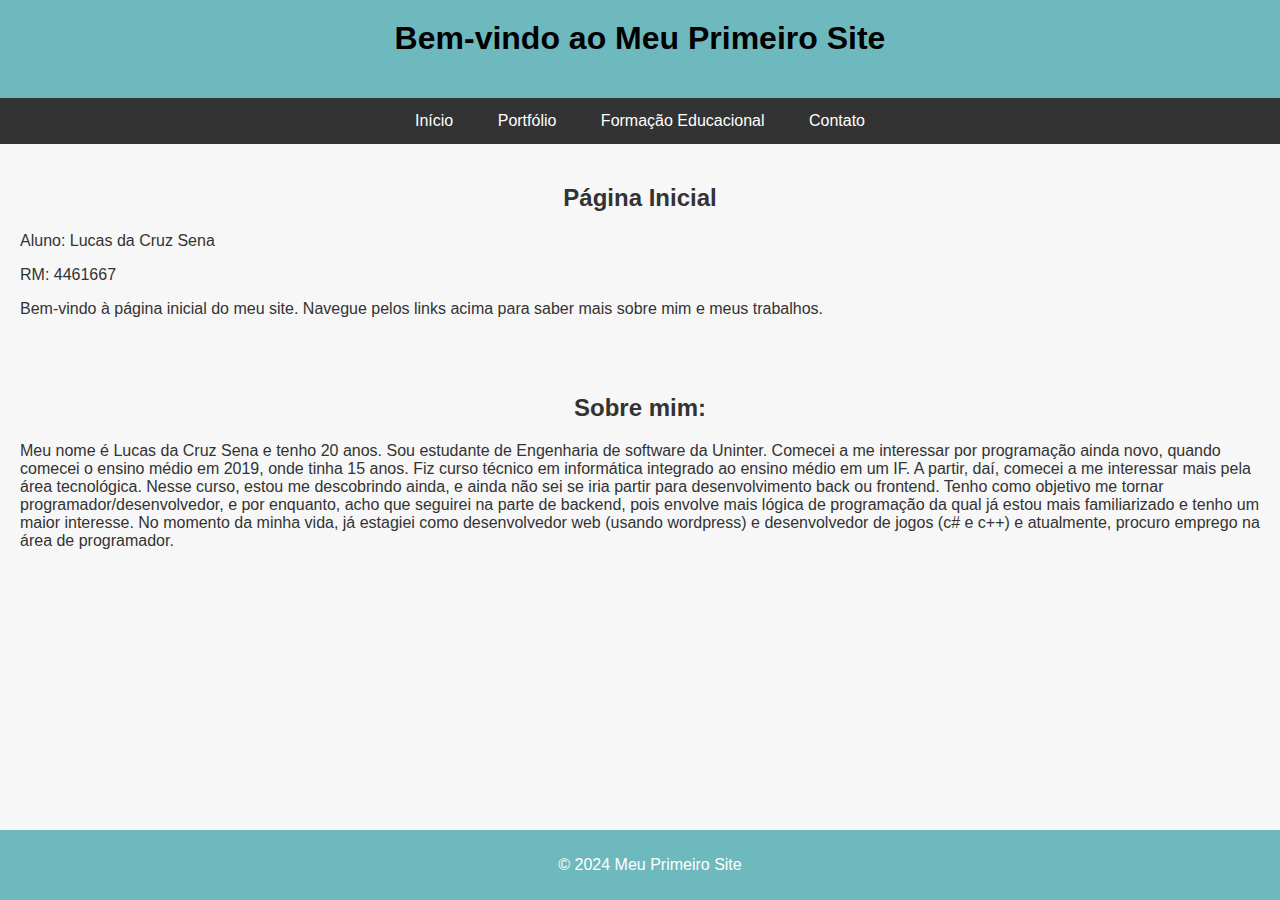
<file: index.html>
<!DOCTYPE html>
<html lang="pt-BR">
<head>
    <meta charset="UTF-8">
    <meta name="viewport" content="width=device-width, initial-scale=1.0">
    <title>Meu Primeiro Site</title>
    <link rel="stylesheet" href="style.css">
</head>
<body>
    <header>
        <h1>Bem-vindo ao Meu Primeiro Site</h1>
    </header>
    <nav>
        <ul>
            <li><a href="index.html">Início</a></li>
            <li><a href="portfolio.html">Portfólio</a></li>
            <li><a href="formacao-educacional.html">Formação Educacional</a></li>
            <li><a href="contato.html">Contato</a></li>
        </ul>
    </nav>
    <main>
        <h2>Página Inicial</h2>
        <p>Aluno: Lucas da Cruz Sena</p>
        <p>RM: 4461667</p>
        <p>Bem-vindo à página inicial do meu site. Navegue pelos links acima para saber mais sobre mim e meus trabalhos.</p>
        <p></p>
    </main>
    <main>
        <h2>Sobre mim:</h2>
        <p>Meu nome é Lucas da Cruz Sena e tenho 20 anos. Sou estudante de Engenharia de software da Uninter.
         Comecei a me interessar por programação ainda novo, quando comecei o ensino médio em 2019, onde tinha 15 anos. Fiz curso técnico em informática
         integrado ao ensino médio em um IF. A partir, daí, comecei a me interessar mais pela área tecnológica. 
         Nesse curso, estou me descobrindo ainda, e ainda não sei se iria partir para desenvolvimento back ou frontend. 
         Tenho como objetivo me tornar programador/desenvolvedor, e por enquanto, acho que seguirei na parte de backend, pois envolve mais lógica de programação
         da qual já estou mais familiarizado e tenho um maior interesse. No momento da minha vida, já estagiei como desenvolvedor web (usando wordpress) e desenvolvedor de jogos (c# e c++)
         e atualmente, procuro emprego na área de programador.
        </p>
    </main>
    <footer>
        <p>&copy; 2024 Meu Primeiro Site</p>
    </footer>
</body>
</html>
</file>
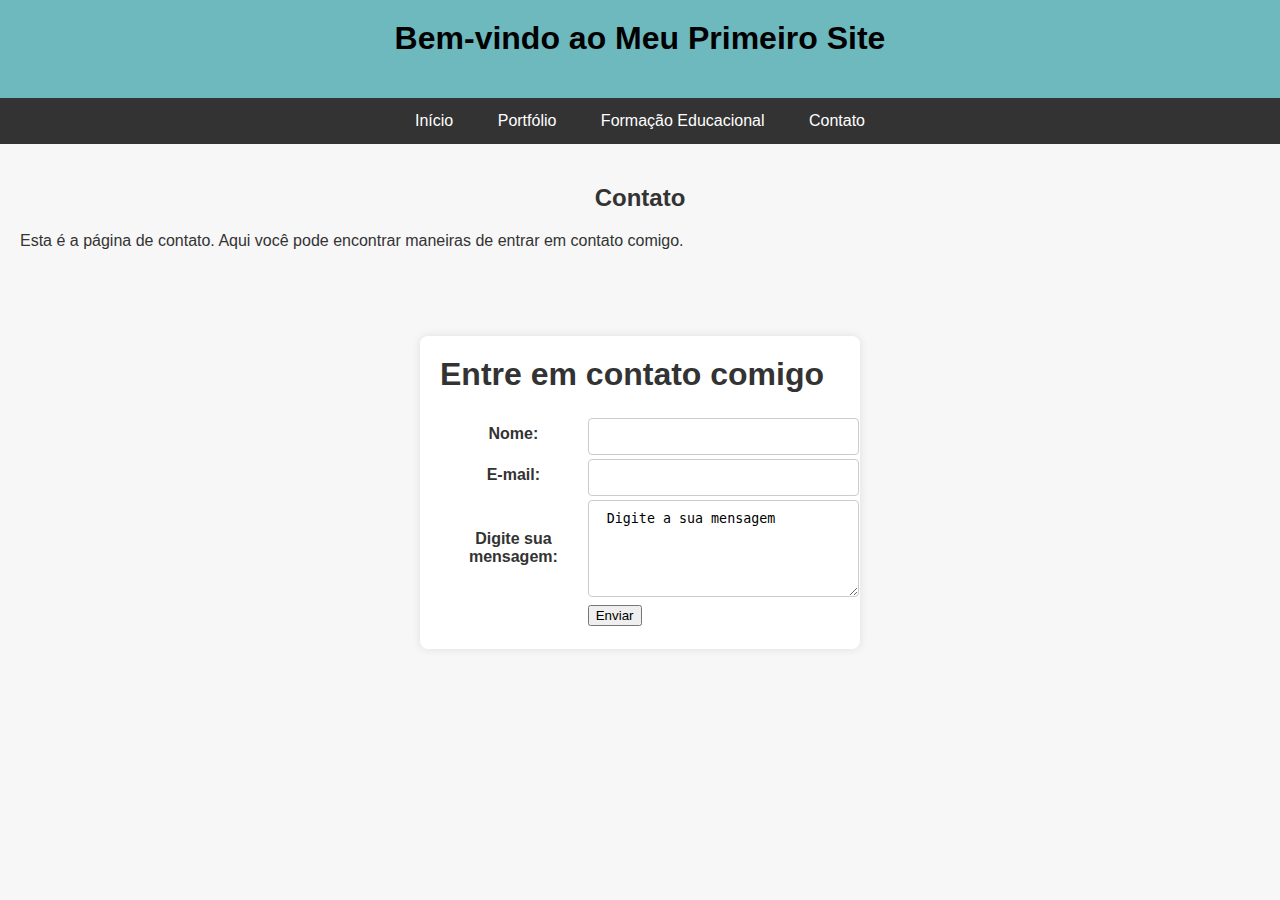
<file: contato.html>
<!DOCTYPE html>
<html lang="pt-BR">
<head>
    <meta charset="UTF-8">
    <meta name="viewport" content="width=device-width, initial-scale=1.0">
    <title>Contato - Meu Primeiro Site</title>
    <link rel="stylesheet" href="style.css">
</head>
<body>
    <header>
        <h1>Bem-vindo ao Meu Primeiro Site</h1>
    </header>
    <nav>
        <ul>
            <li><a href="index.html">Início</a></li>
            <li><a href="portfolio.html">Portfólio</a></li>
            <li><a href="formacao-educacional.html">Formação Educacional</a></li>
            <li><a href="contato.html">Contato</a></li>
        </ul>
    </nav>
    <main>
        <h2>Contato</h2>
        <p>Esta é a página de contato. Aqui você pode encontrar maneiras de entrar em contato comigo.</p>
    </main>
    <div class="container">
        <form action="">
        <h1>Entre em contato comigo</h1>
        <form action="" method=""></form>
            <table>
                <tr>
                    <th><label for="nome">Nome:</label></th>
                    <td><input type="text" name="nome" id = "nome" ></td>
                </tr>
                <tr>
                    <th><label for="email">E-mail:</label></th>
                    <td><input type="email" name="email" id="email" ></td>
                </tr>
                <tr>
                    <th><label for="msg"> Digite sua mensagem:</label></th>
                    <td><textarea name="msg" rows ="5" cols="40"> Digite a sua mensagem</textarea></td>
                </tr>
                <tr>
                    <td></td>
                    <td><button>Enviar</button></td>
                </tr>
            </table>
    </form 
</div>
</body>
</html>
</file>
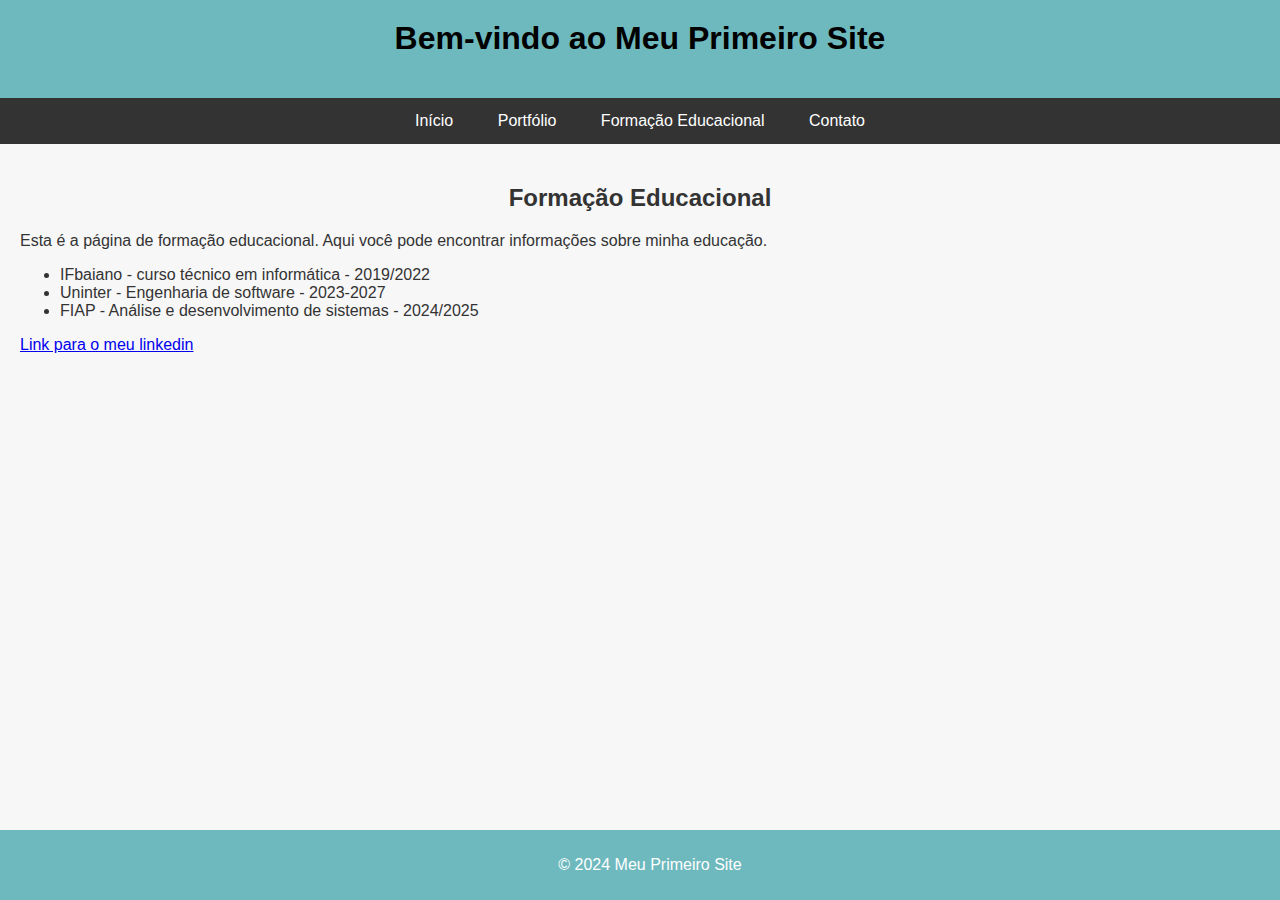
<file: formacao-educacional.html>
<!DOCTYPE html>
<html lang="pt-BR">
<head>
    <meta charset="UTF-8">
    <meta name="viewport" content="width=device-width, initial-scale=1.0">
    <title>Formação Educacional - Meu Primeiro Site</title>
    <link rel="stylesheet" href="style.css">
</head>
<body>
    <header>
        <h1>Bem-vindo ao Meu Primeiro Site</h1>
    </header>
    <nav>
        <ul>
            <li><a href="index.html">Início</a></li>
            <li><a href="portfolio.html">Portfólio</a></li>
            <li><a href="formacao-educacional.html">Formação Educacional</a></li>
            <li><a href="contato.html">Contato</a></li>
        </ul>
    </nav>
    <main>
        <h2>Formação Educacional</h2>
        <p>Esta é a página de formação educacional. Aqui você pode encontrar informações sobre minha educação.</p>
        <ul>
            <li>IFbaiano - curso técnico em informática - 2019/2022</li>
            <li>Uninter - Engenharia de software - 2023-2027</li>
            <li>FIAP - Análise e desenvolvimento de sistemas - 2024/2025</li>
        </ul>
        <a href="www.linkedin.com/in/lucas-sena-180b31220">Link para o meu linkedin</a>
    </main>
    <footer>
        <p>&copy; 2024 Meu Primeiro Site</p>
    </footer>
</body>
</html>
</file>
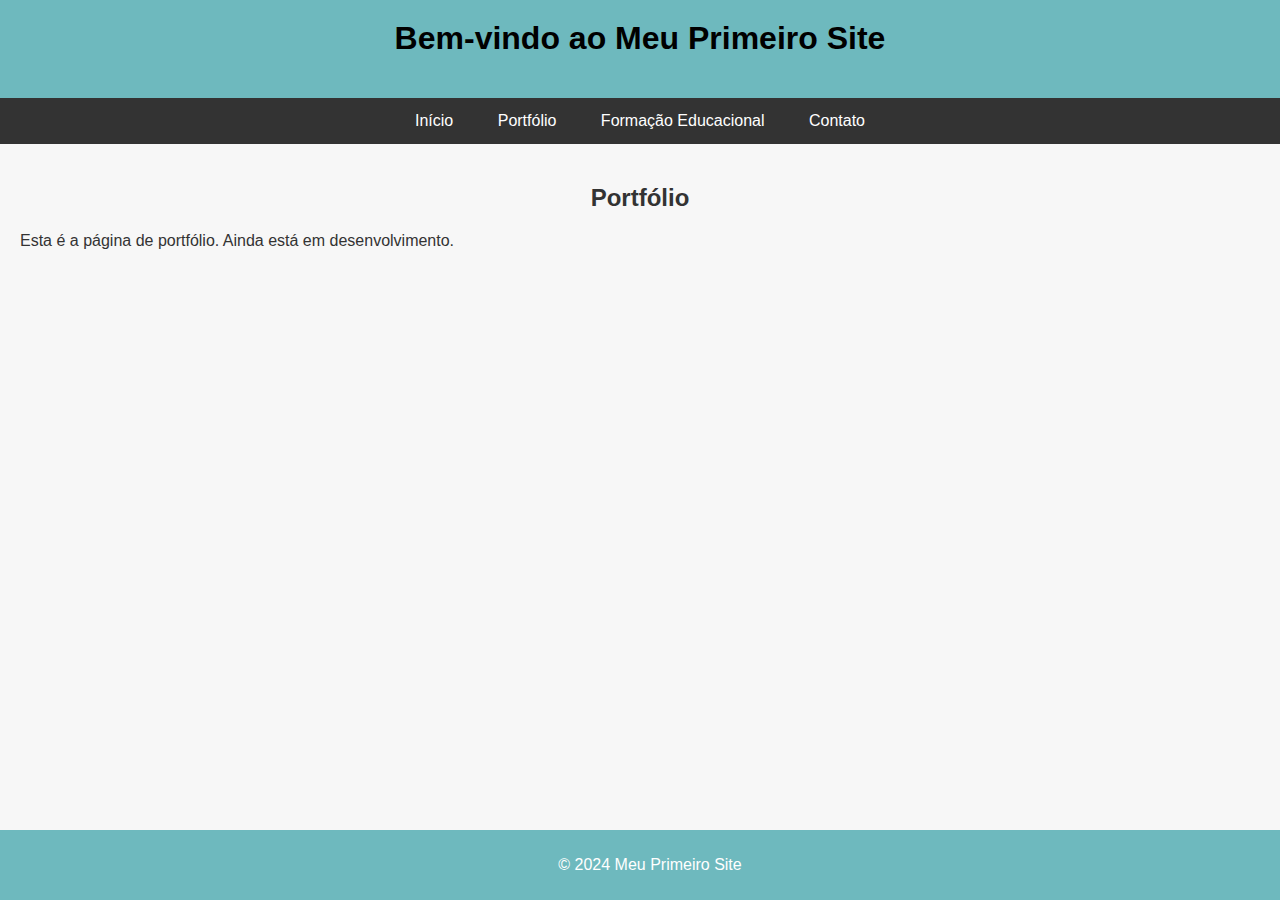
<file: portfolio.html>
<!DOCTYPE html>
<html lang="pt-BR">
<head>
    <meta charset="UTF-8">
    <meta name="viewport" content="width=device-width, initial-scale=1.0">
    <title>Portfólio - Meu Primeiro Site</title>
    <link rel="stylesheet" href="style.css">
</head>
<body>
    <header>
        <h1>Bem-vindo ao Meu Primeiro Site</h1>
    </header>
    <nav>
        <ul>
            <li><a href="index.html">Início</a></li>
            <li><a href="portfolio.html">Portfólio</a></li>
            <li><a href="formacao-educacional.html">Formação Educacional</a></li>
            <li><a href="contato.html">Contato</a></li>
        </ul>
    </nav>
    <main>
        <h2>Portfólio</h2>
        <p>Esta é a página de portfólio. Ainda está em desenvolvimento.</p>
    </main>
    <footer>
        <p>&copy; 2024 Meu Primeiro Site</p>
    </footer>
</body>
</html>
</file>
<file: style.css>
/*css do index e outras páginas*/
body {
    font-family: Arial, sans-serif;
    margin: 0;
    padding: 0;
    background-color: #f0f0f0;
    color: #333;
}
header {
    background-color: #6eb9be;
    color: rgb(0, 0, 0);
    padding: 20px;
    text-align: center;
}
nav {
    background-color: #333;
}
nav ul {
    list-style-type: none;
    margin: 0;
    padding: 0;
    overflow: hidden;
    text-align: center;
}
nav ul li {
    display: inline;
    margin: 0;
}
nav ul li a {
    display: inline-block;
    color: white;
    text-align: center;
    padding: 14px 20px;
    text-decoration: none;
}
nav ul li a:hover {
    background-color: #111;
}
main {
    padding: 20px;
}
footer {
    background-color: #6eb9be;
    color: white;
    text-align: center;
    padding: 10px;
    position: fixed;
    width: 100%;
    bottom: 0;
}
h1 {
    margin-top: 0;
}

body {
    font-family: Arial, sans-serif;
    margin: 0;
    padding: 0;
    background-color: #f7f7f7;
}

/*css do contato*/
.container {
    max-width: 400px;
    margin: 50px auto;
    padding: 20px;
    background-color: #fff;
    border-radius: 8px;
    box-shadow: 0 0 10px rgba(0, 0, 0, 0.1);
}

h2 {
    text-align: center;
}

.form-group {
    margin-bottom: 20px;
}

label {
    display: block;
    margin-bottom: 5px;
}

input[type="text"],
input[type="email"],
textarea {
    width: 100%;
    padding: 10px;
    border: 1px solid #ccc;
    border-radius: 4px;
}

button[type="submit"] {
    width: 100%;
    padding: 10px;
    background-color: #4CAF50;
    color: #fff;
    border: none;
    border-radius: 4px;
    cursor: pointer;
}

button[type="submit"]:hover {
    background-color: #45a049;
}
</file>
